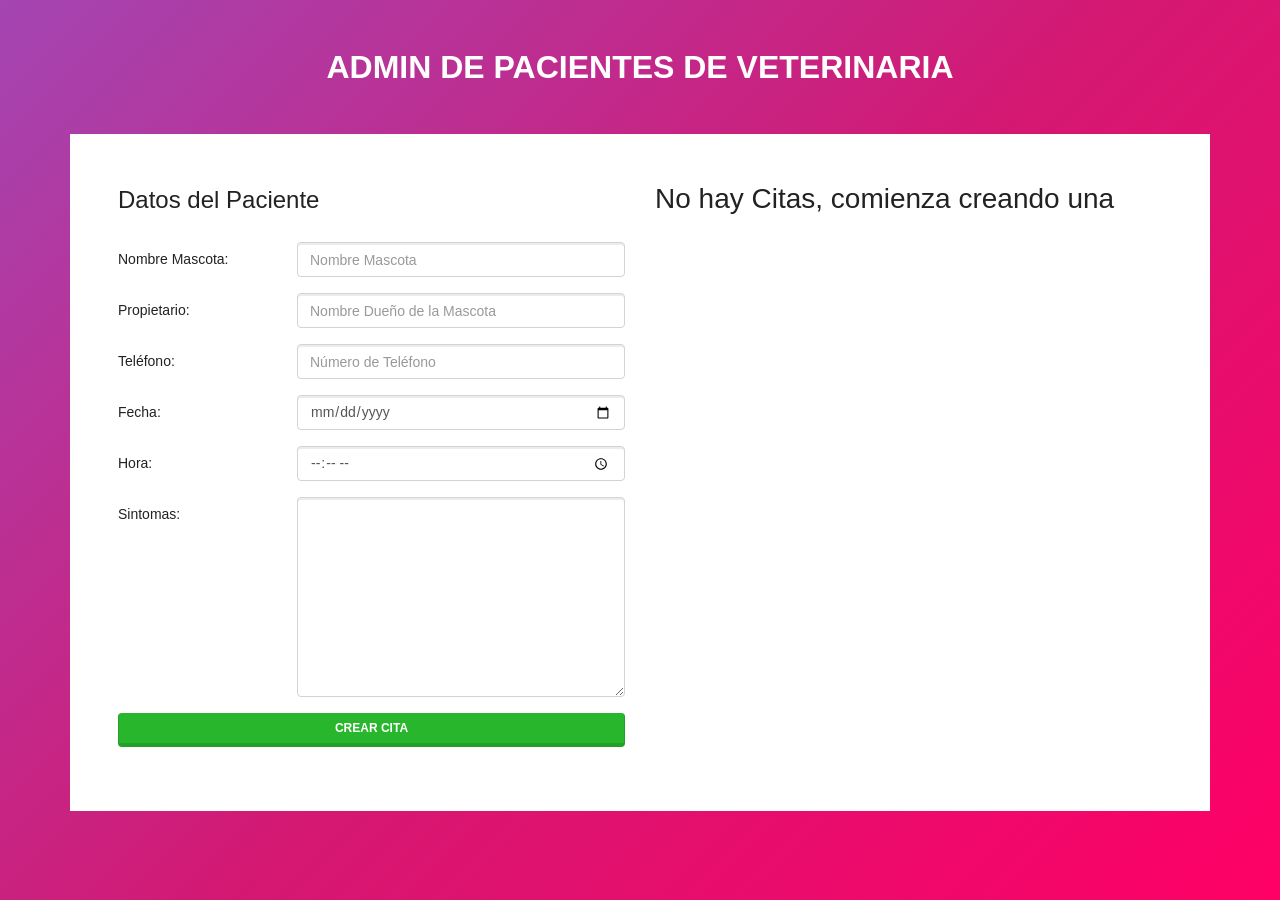
<file: index.html>
<!DOCTYPE html>
<html lang="en">
<head>
    <meta charset="UTF-8">
    <meta name="viewport" content="width=device-width, initial-scale=1.0">
    <meta http-equiv="X-UA-Compatible" content="ie=edge">
    <meta name="Description" content="PWA JS.">
    <title>Administrador de Pacientes</title>
    <!--Registramos el archivo manifest-->
    <link rel="manifest" href="manifest.json">
    <link rel="stylesheet" href="css/bootstrap.css">
    <link rel="stylesheet" href="css/styles.css">
    <link rel="apple-touch-icon" href="img/icons/icon-96x96.png">
    <meta name="apple-mobile-web-app-capable" content="yes">
    <meta name="apple-mobile-web-app-status-bar-style" content="black-translucent">
    <meta name="theme-color" content="black">
</head>
<body>
        <button class="add-button">Agregar a pantalla principal</button>

    <h2 class="text-center my-5 titulo">Admin de Pacientes de Veterinaria</h2>
    <div class="container mt-5 p-5">
        <div id="contenido" class="row">
            <div class="col-md-6 agregar-cita">
                <form id="nueva-cita">
                    <legend class="mb-4">Datos del Paciente</legend>
                    <div class="form-group row">
                        <label class="col-sm-4 col-lg-4 col-form-label">Nombre Mascota:</label>
                        <div class="col-sm-8 col-lg-8">
                            <input type="text" id="mascota" name="mascota" class="form-control" placeholder="Nombre Mascota">
                        </div>
                    </div>
                    <div class="form-group row">
                        <label class="col-sm-4 col-lg-4 col-form-label">Propietario:</label>
                        <div class="col-sm-8 col-lg-8">
                            <input type="text" id="propietario" name="propietario" class="form-control"  placeholder="Nombre Dueño de la Mascota">
                        </div>
                    </div>
                    <div class="form-group row">
                        <label class="col-sm-4 col-lg-4 col-form-label">Teléfono:</label>
                        <div class="col-sm-8 col-lg-8">
                            <input type="tel" id="telefono" name="telefono" class="form-control"  placeholder="Número de Teléfono">
                        </div>
                    </div>
                    <div class="form-group row">
                        <label class="col-sm-4 col-lg-4 col-form-label">Fecha:</label>
                        <div class="col-sm-8 col-lg-8">
                            <input type="date" id="fecha" name="fecha" class="form-control">
                        </div>
                    </div>

                    <div class="form-group row">
                        <label class="col-sm-4 col-lg-4 col-form-label">Hora:</label>
                        <div class="col-sm-8 col-lg-8">
                            <input type="time" id="hora" name="hora" class="form-control">
                        </div>
                    </div>

                    <div class="form-group row">
                        <label class="col-sm-4 col-lg-4 col-form-label">Sintomas:</label>
                        <div class="col-sm-8 col-lg-8">
                            <textarea id="sintomas" name="sintomas" class="form-control"></textarea>
                        </div>
                    </div>
                    <div class="form-group">
                            <button type="submit" class="btn btn-success w-100 d-block">Crear Cita</button>
                    </div>
                </form>
            </div>
            <div class="col-md-6">
                <h2 id="administra" class="mb-4"></h2>
                <ul id="citas" class="list-group lista-citas"></ul>
            </div>
        </div> <!--.row-->
    </div><!--.container-->

    <script src="js/app.js"></script>
    <script src="js/apv.js"></script>

</body>
</html>
</file>
<file: css/styles.css>
html {
  min-height: 100%;
}
body {
  margin: 0;
  padding: 0;
  font-family: sans-serif;
  background-image: linear-gradient(-225deg, #A445B2 0%, #D41872 52%, #FF0066 100%);
  min-height: 100%;
  padding-bottom: 5rem;
}
.titulo {
  font-weight: bold;
  font-size: 2rem;
  text-transform: uppercase;
  color: white;
}
.container {
    background-color: white;
}
header {
  margin-top: 3rem;
}
header h1 {
  color: white;
}
.lista-citas .cita {
  border-bottom: 1px solid #e1e1e1;
  padding: 2rem;
  padding-bottom: 3rem;
  
}
.lista-citas .cita:last-of-type {
  border-bottom: 0;
}

.lista-citas .cita p {
  margin:0;
}
.lista-citas .cita button {
  margin-top: 1rem!important;
}
.lista-citas .cita span {
  font-weight: bold;
}
textarea {
    height: 200px!important;
}

svg {
  width: 21px;
}


.add-button {
  position: absolute;
  top: 1px;
  left: 1px;
}
</file>
